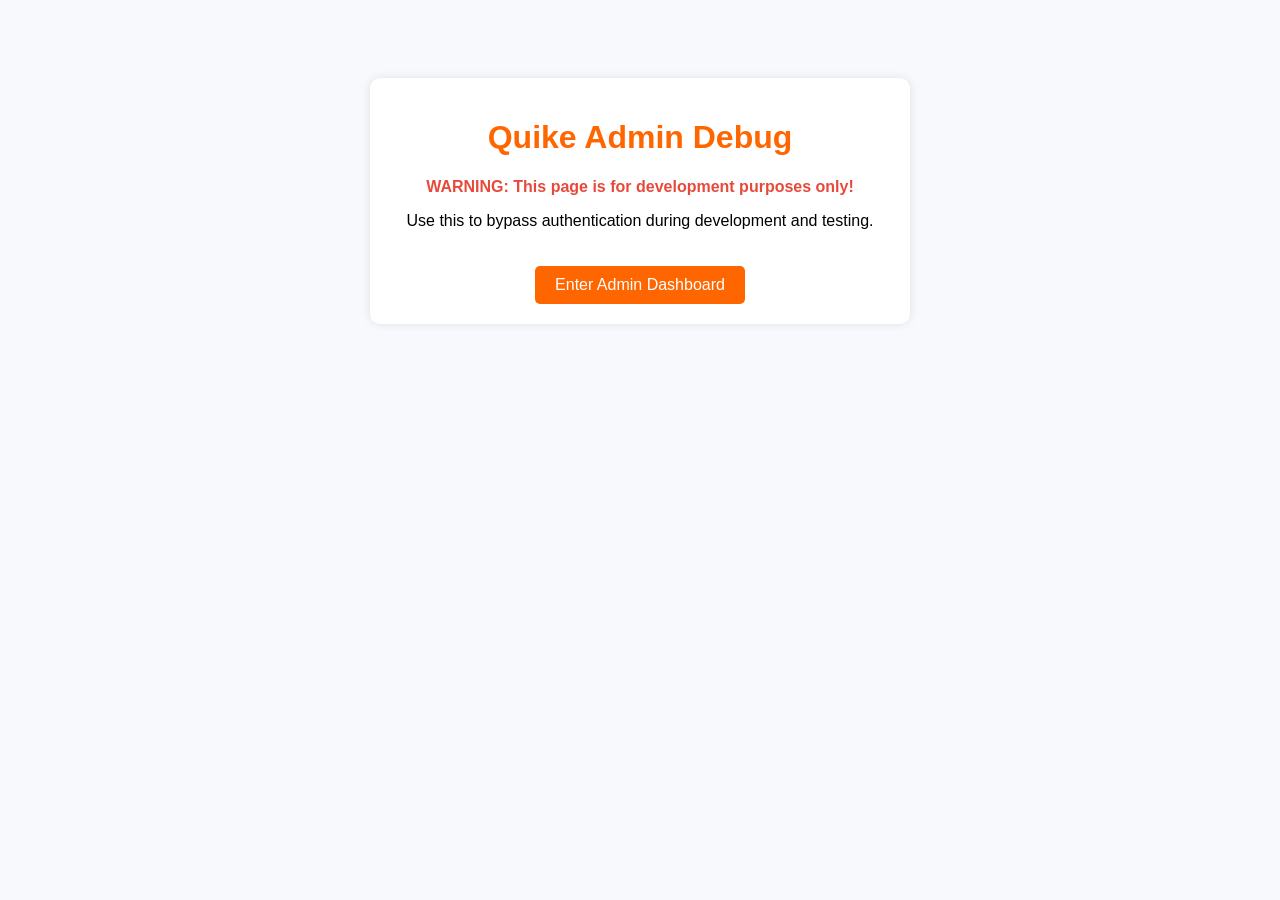
<file: public/admin_debug.html>
<!DOCTYPE html>
<html lang="en">
<head>
    <meta charset="UTF-8">
    <meta name="viewport" content="width=device-width, initial-scale=1.0">
    <title>Admin Debug - Quike</title>
    <style>
        body {
            font-family: Arial, sans-serif;
            padding: 20px;
            background-color: #f8f9fc;
            text-align: center;
        }
        .container {
            max-width: 500px;
            margin: 50px auto;
            background: white;
            padding: 20px;
            border-radius: 10px;
            box-shadow: 0 0 10px rgba(0,0,0,0.1);
        }
        h1 {
            color: #ff6600;
        }
        .warning {
            color: #e74a3b;
            font-weight: bold;
        }
        button {
            background-color: #ff6600;
            color: white;
            border: none;
            padding: 10px 20px;
            border-radius: 5px;
            cursor: pointer;
            font-size: 16px;
            margin-top: 20px;
        }
        button:hover {
            background-color: #e65c00;
        }
    </style>
</head>
<body>
    <div class="container">
        <h1>Quike Admin Debug</h1>
        <p class="warning">WARNING: This page is for development purposes only!</p>
        <p>Use this to bypass authentication during development and testing.</p>
        <button id="debug-button">Enter Admin Dashboard</button>
    </div>

    <script>
        document.getElementById('debug-button').addEventListener('click', function() {
            window.location.href = 'index.html?admin_bypass=true';
        });
    </script>
</body>
</html>
</file>
